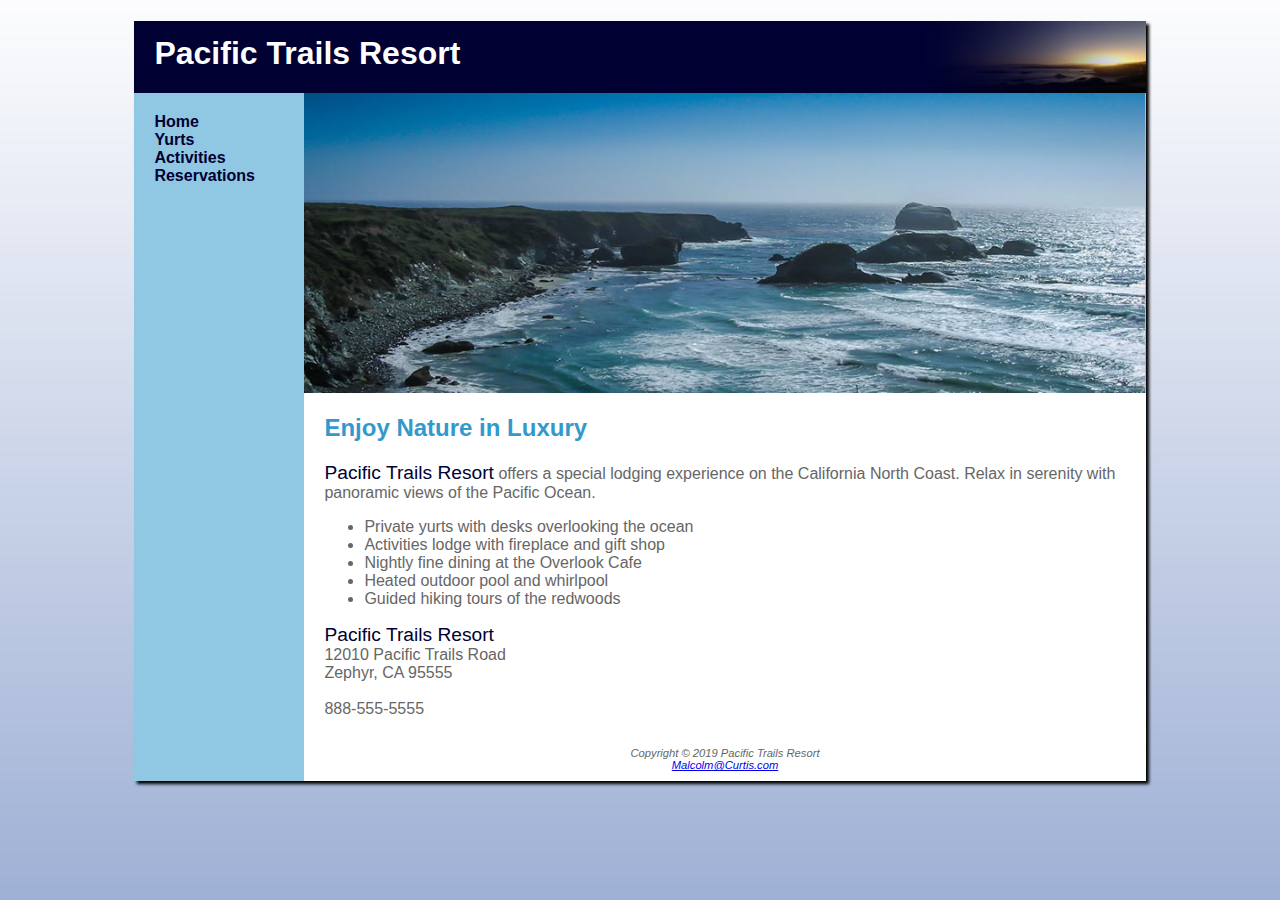
<file: index.html>
<!DOCTYPE html>
<head>
  <title>Pacific Trails Resort</title>
  <meta name="viewport" content="width=device-width, inital-scale=1.0">
  <link rel="stylesheet" href="./css/stylesheet.css">
  <!--[if lt IE 9]>
    <script src="https://oss.maxcdn.com/libs/html5shiv/3.7.0/html5shiv.js"></script>
    <![endif]-->
</head>
<body>
  <div id="wrapper">
    <!-- Header -->
    <header>
      <h1>Pacific Trails Resort</h1>
    </header>

    <!-- Navigation -->
    <nav>
      <ul>
        <li><a href="./index.html">Home</a></li>
        <li><a href="./yurts.html">Yurts</a></li>
        <li><a href="./activities.html">Activities</a></li>
        <li><a href="./reservations.html">Reservations</a></li>
      </ul>
    </nav>

    <div id="homehero"></div>

    <!-- Content -->
    <main>
      <h2>Enjoy Nature in Luxury</h2>
      <p><span class="resort">Pacific Trails Resort</span> offers a special lodging experience on the California North Coast. Relax in serenity with panoramic views of the Pacific Ocean.</p>
      <ul>
        <li>Private yurts with desks overlooking the ocean</li>
        <li>Activities lodge with fireplace and gift shop</li>
        <li>Nightly fine dining at the Overlook Cafe</li>
        <li>Heated outdoor pool and whirlpool</li>
        <li>Guided hiking tours of the redwoods</li>
      </ul>
      <div>
        <span class="resort">Pacific Trails Resort</span><br>
        12010 Pacific Trails Road<br>
        Zephyr, CA 95555<br><br>
        <a href="tel:888-555-5555" id="mobile">888-555-5555</a> 
        <span id="desktop">888-555-5555</span><br><br>
      </div>
    </main>

    <!-- Footer -->
    <footer>
      Copyright &copy; 2019 Pacific Trails Resort<br>
      <a href="mailto:itcurtis@hotmail.com">Malcolm@Curtis.com</a>
    </footer>
  </div>
</body>
</html>
</file>
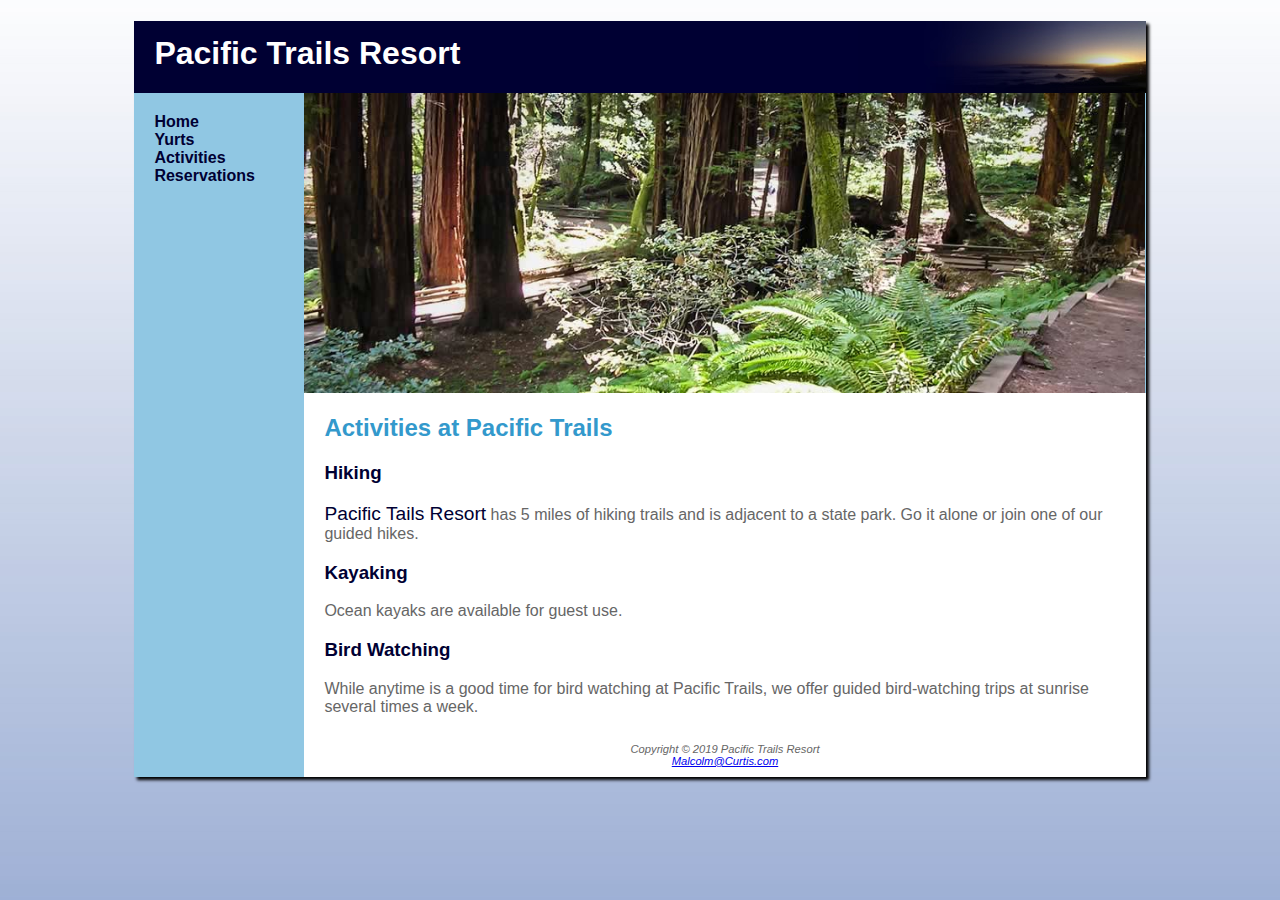
<file: activities.html>
<!DOCTYPE html>
<head>
  <title>Pacific Trails Resort :: Activities</title>
  <meta name="viewport" content="width=device-width, inital-scale=1.0">
  <link rel="stylesheet" href="./css/stylesheet.css">
  <!--[if lt IE 9]>
    <script src="https://oss.maxcdn.com/libs/html5shiv/3.7.0/html5shiv.js"></script>
    <![endif]-->
</head>
<body>
  <div id="wrapper">
    <!-- Header -->
    <header>
      <h1>Pacific Trails Resort</h1>
    </header>

    <!-- Navigation -->
    <nav>
        <ul>
          <li><a href="./index.html">Home</a></li>
          <li><a href="./yurts.html">Yurts</a></li>
          <li><a href="./activities.html">Activities</a></li>
          <li><a href="./reservations.html">Reservations</a></li>
        </ul>
    </nav>

    <div id="trailhero"></div>

    <!-- Content -->
    <main>
      <h2>Activities at Pacific Trails</h2>
      <h3>Hiking</h3>
      <p><span class="resort">Pacific Tails Resort</span> has 5 miles of hiking trails and is adjacent to a state park. Go it alone or join one of our guided hikes.</p>
      <h3>Kayaking</h3>
      <p>Ocean kayaks are available for guest use.</p>
      <h3>Bird Watching</h3>
      <p> While anytime is a good time for bird watching at Pacific Trails, we offer guided bird-watching trips at sunrise several times a week.</p>
    </main>

    <!-- Footer -->
    <footer>
      Copyright &copy; 2019 Pacific Trails Resort<br>
      <a href="mailto:itcurtis@hotmail.com">Malcolm@Curtis.com</a>
    </footer>
  </div>
</body>
</html>
</file>
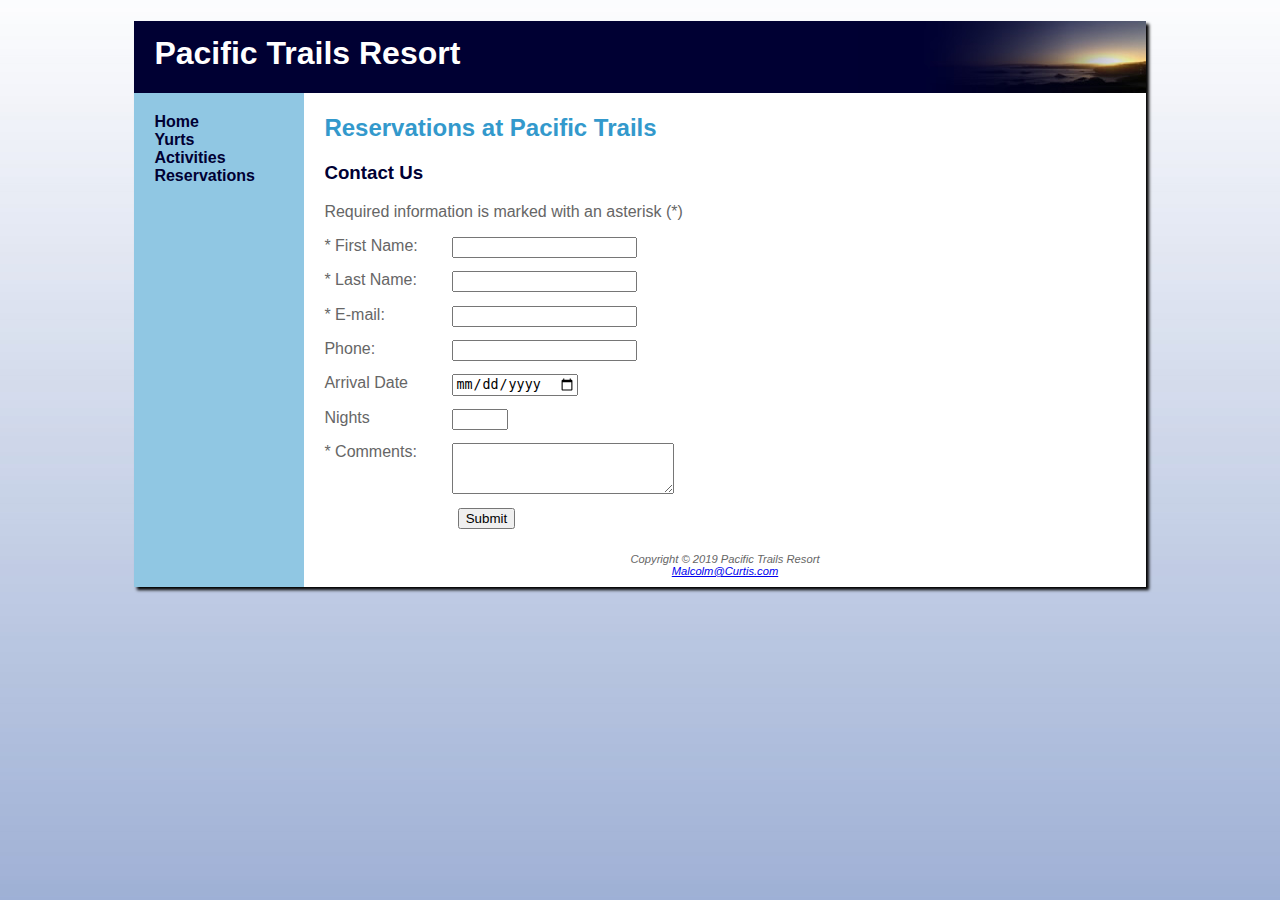
<file: reservations.html>
<!DOCTYPE html>
<head>
  <title>Pacific Trails Resort :: Reservations</title>
  <meta name="viewport" content="width=device-width, inital-scale=1.0">
  <link rel="stylesheet" href="./css/stylesheet.css">
  <!--[if lt IE 9]>
    <script src="https://oss.maxcdn.com/libs/html5shiv/3.7.0/html5shiv.js"></script>
    <![endif]-->
</head>
<body>
  <div id="wrapper">
    <!-- Header -->
    <header>
      <h1>Pacific Trails Resort</h1>
    </header>

    <!-- Navigation -->
    <nav>
      <ul>
        <li><a href="./index.html">Home</a></li>
        <li><a href="./yurts.html">Yurts</a></li>
        <li><a href="./activities.html">Activities</a></li>
        <li><a href="./reservations.html">Reservations</a></li>
      </ul>
    </nav>


    <!-- Content -->
    <main>
      <h2>Reservations at Pacific Trails</h2>
      <h3>Contact Us</h3>
      <p>Required information is marked with an asterisk (*)</p>
      <form method="POST" action="http://webdevbasics.net/scripts/pacific.php">
        <label for="myFName">* First Name:</label>
        <input type="text" name="myFName" required>

        <label for="myLName">* Last Name:</label>
        <input type="text" name="myLName" required>

        <label for="myEmail">* E-mail:</label>
        <input type="email" name="myEmail" required>

        <label for="myPhone">Phone:</label>
        <input type="tel" name="myPhone">

        <label for="myArrival">Arrival Date</label>
        <input type="date" name="myArrival">

        <label for="">Nights</label>
        <input type="number" name="" min="1" max="14">

        <label for="myComments">* Comments:</label>
        <textarea name="myComments" cols="25" rows="3" required></textarea>

        <input type="submit" value="Submit" id="mySubmit">
      </form>
    </main>

    <!-- Footer -->
    <footer>
      Copyright &copy; 2019 Pacific Trails Resort<br>
      <a href="mailto:itcurtis@hotmail.com">Malcolm@Curtis.com</a>
    </footer>
  </div>
</body>
</html>
</file>
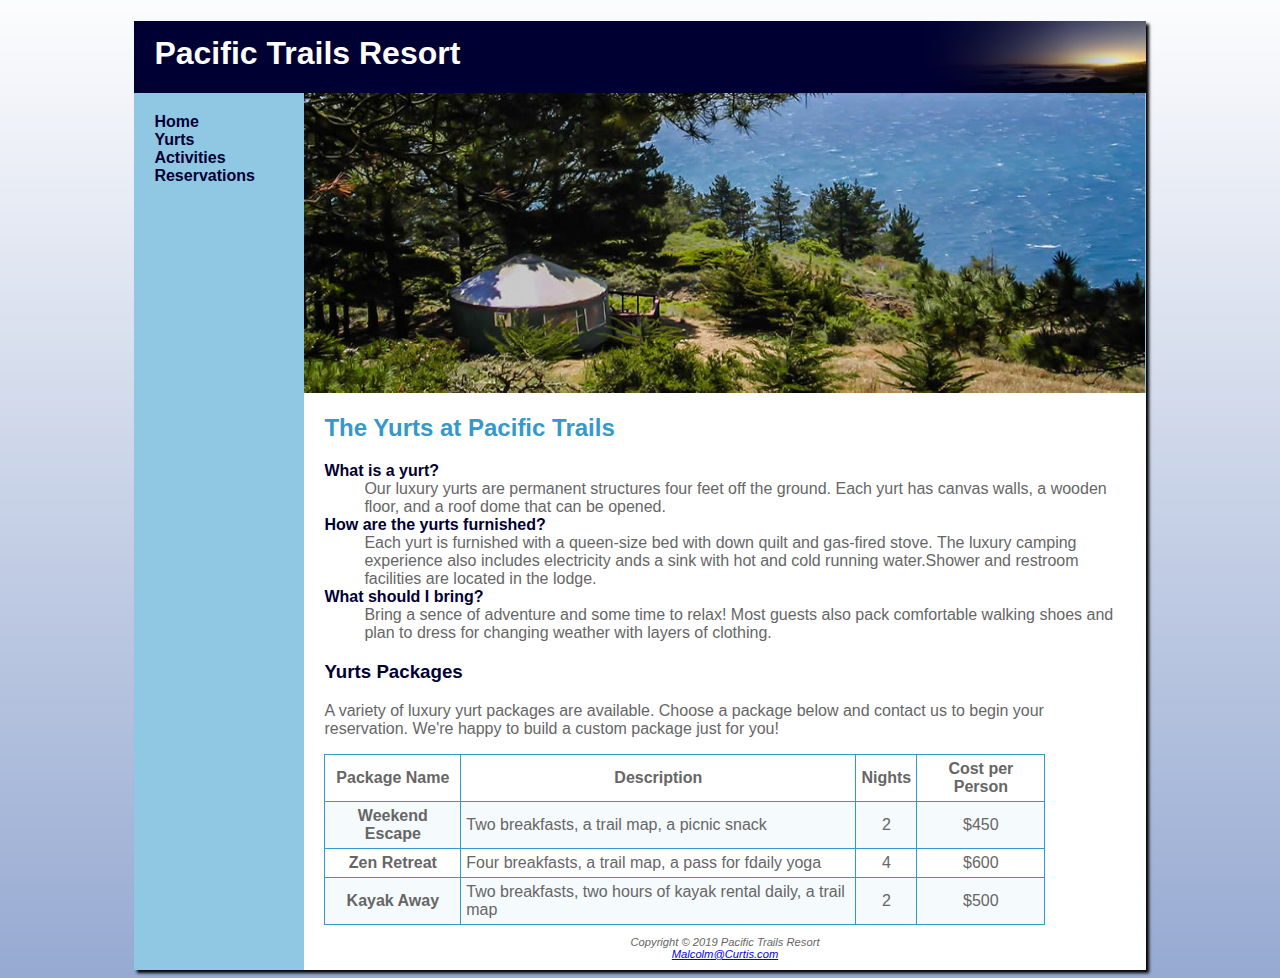
<file: yurts.html>
<!DOCTYPE html>
<head>
  <title>Pacific Trails Resort :: Yurts</title>
  <meta name="viewport" content="width=device-width, inital-scale=1.0">
  <link rel="stylesheet" href="./css/stylesheet.css">
  <!--[if lt IE 9]>
    <script src="https://oss.maxcdn.com/libs/html5shiv/3.7.0/html5shiv.js"></script>
    <![endif]-->
</head>
<body>
  <div id="wrapper">
    <!-- Header -->
    <header>
      <h1>Pacific Trails Resort</h1>
    </header>

    <!-- Navigation -->
    <nav>
        <ul>
          <li><a href="./index.html">Home</a></li>
          <li><a href="./yurts.html">Yurts</a></li>
          <li><a href="./activities.html">Activities</a></li>
          <li><a href="./reservations.html">Reservations</a></li>
        </ul>
    </nav>

    <div id="yurthero"></div>

    <!-- Content -->
    <main>
      <h2>The Yurts at Pacific Trails</h2>
      <dl>
        <dt>What is a yurt?</dt>
        <dd>Our luxury yurts are permanent structures four feet off the ground. Each yurt has canvas walls, a wooden floor, and a roof dome that can be opened.</dd>
        <dt>How are the yurts furnished?</dt>
        <dd>Each yurt is furnished with a queen-size bed with down quilt and gas-fired stove. The luxury camping experience also includes electricity ands a sink with hot and cold running water.Shower and restroom facilities are located in the lodge.</dd>
        <dt>What should I bring?</dt>
        <dd>Bring a sence of adventure and some time to relax! Most guests also pack comfortable walking shoes and plan to dress for changing weather with layers of clothing.</dd>
      </dl>

      <h3>Yurts Packages</h3>
      <p>A variety of luxury yurt packages are available. Choose a package below and contact us to begin your reservation. We're happy to build a custom package just for you!</p>
      <table>
        <tr>
          <th>Package Name</th>
          <th>Description</th>
          <th>Nights</th>
          <th>Cost per Person</th>
        </tr>
        <tr>
          <th>Weekend Escape</th>
          <td class="text">Two breakfasts, a trail map, a picnic snack</td>
          <td>2</td>
          <td>$450</td>
        </tr>
        <tr>
          <th>Zen Retreat</th>
          <td class="text">Four breakfasts, a trail map, a pass for fdaily yoga</td>
          <td>4</td>
          <td>$600</td>
        </tr>
        <tr>
          <th>Kayak Away</th>
          <td class="text">Two breakfasts, two hours of kayak rental daily, a trail map</td>
          <td>2</td>
          <td>$500</td>
        </tr>
      </table>
    </main>

    <!-- Footer -->
    <footer>
      Copyright &copy; 2019 Pacific Trails Resort<br>
      <a href="mailto:itcurtis@hotmail.com">Malcolm@Curtis.com</a>
    </footer>
  </div>
</body>
</html>
</file>
<file: css/stylesheet.css>
* {
    box-sizing: border-box;
}

header, nav, main, footer {
    display: block;
}

body {
    background-image: url("../img/background.jpg");
    background-color: #FFFFFF;
    color: #666666;
    font-family: Verdana, Arial, sans-serif;
}

#mobile {
    display: none;
}

#desktop {
    display: inline;
}

table {
    border: 1px solid #3399cc;
    width: 90%;
    border-collapse: collapse;
}

td, th {
    padding: 5px;
    border: 1px solid #3399CC;
}

td {
    text-align: center;
}

.text {
    text-align: left;
}

tr:nth-of-type(even) {
    background-color: #F5FAFC;
}

/* Header */
header {
    background-color: #000033;
    color: #FFFFFF;
    font-family: Georgia, sans-serif;
}

h1 {
    background-image: url("../img/sunset.jpg");
    background-repeat: no-repeat;
    background-position: right;
    padding-left: 20px;
    height: 72px;
    line-height: 200%;
    margin-bottom: 0px;
}

h2 {
    color: #3399CC;
    font-family: Georgia, sans-serif;
}

h3 {
    color: #000033;
}

/* Navigation */
nav {
    font-weight: bold;
    padding: 5px;
    float: left;
    width: 160px;
    padding: 20px 5px 0 20px;
}

nav a {
    text-decoration: none;
}

nav a:link {
    color: #000033;
}

nav a:visited {
    color: #344873;
}

nav a:hover {
    color: #FFFFFF;
}

nav ul {
    list-style-type: none;
    margin: 0;
    padding-left: 0;
}

/* Form Styles */
label {
    float: left;
    display: block;
    width: 8em;
    padding-right: 1em;
}

input, textarea {
    display: block;
    margin-bottom: 1em;
}

#mySubmit {
    margin-left: 10em;
}

/* Images */

#homehero {
    background-image: url("../img/coast.jpg");
    height: 300px;
    background-size: 100% 100%;
    background-repeat: no-repeat;
    margin-left: 170px;
}

#yurthero {
    background-image: url("../img/yurt.jpg");
    height: 300px;
    background-size: 100% 100%;
    background-repeat: no-repeat;
    margin-left: 170px;

}

#trailhero {
    background-image: url("../img/trail.jpg");
    height: 300px;
    background-size: 100% 100%;
    background-repeat: no-repeat;
    margin-left: 170px;

}

/* Content */
main {
    background-color: #FFFFFF;
    margin-left: 170px;
    padding: 1px 20px 1px 20px;
    display: block;
}

dt {
    color: #000033;
    font-weight: bold;
}

.resort {
    color: #000033;
    font-size: 1.2em;
}

#wrapper {
    background-color: #90C7E3;
    width: 80%;
    min-width: 700px;
    max-width: 1024px;
    margin-right: auto;
    margin-left: auto;
    box-shadow: 3px 3px 3px black;
}

/* Footer */
footer {
    background: #FFFFFF;
    font-size: .70em;
    font-style: italic;
    text-align: center;
    padding: 10px;
    margin-left: 170px;
}

/* Media Queries */

@media only screen and (max-width: 1024px) {

    body {
        margin: 0;
        padding: 0;
        background-image: none;
    }

    #wrapper {
        width: auto;
        min-width: 0;
        margin: 0;
        box-shadow: none;
    }

    h1 {
        margin: 0;
    }

    nav {
        float: none;
        width: auto;
        padding: 0.5em;
    }

    nav li {
        display: inline-block;
    }

    nav a {
        padding: 1em;
    }

    main {
        padding: 1em;
        margin: 0;
        font-size: 90%;
    }

    footer {
        margin: 0;
    }

    #yurthero, #homehero, #trailhero {
        margin-left: 0;
    }
}

@media only all and (max-width: 768px) {
    h1 {
        height: 100%;
        font-size: 1.5em;
        padding-left: 0.3em;
    }

    nav {
        padding: 0;
    }

    nav a {
        display: block;
        padding: 0.2em;
        font-size: 1.3em;
        border-bottom: 1px solid #330000;
    }

    nav li {
        display: block;
        margin: 0;
        padding: 0;
    }

    main {
        padding: 0.1em 0.6em 0.1em 0.4em;
    }

    #homehero, #yurthero, #trailhero {
        display: none;
    } 

    footer {
        padding: 0;
    }

    #mobile {
        display: inline;
    }

    #desktop {
        display: none;
    }
}
</file>
